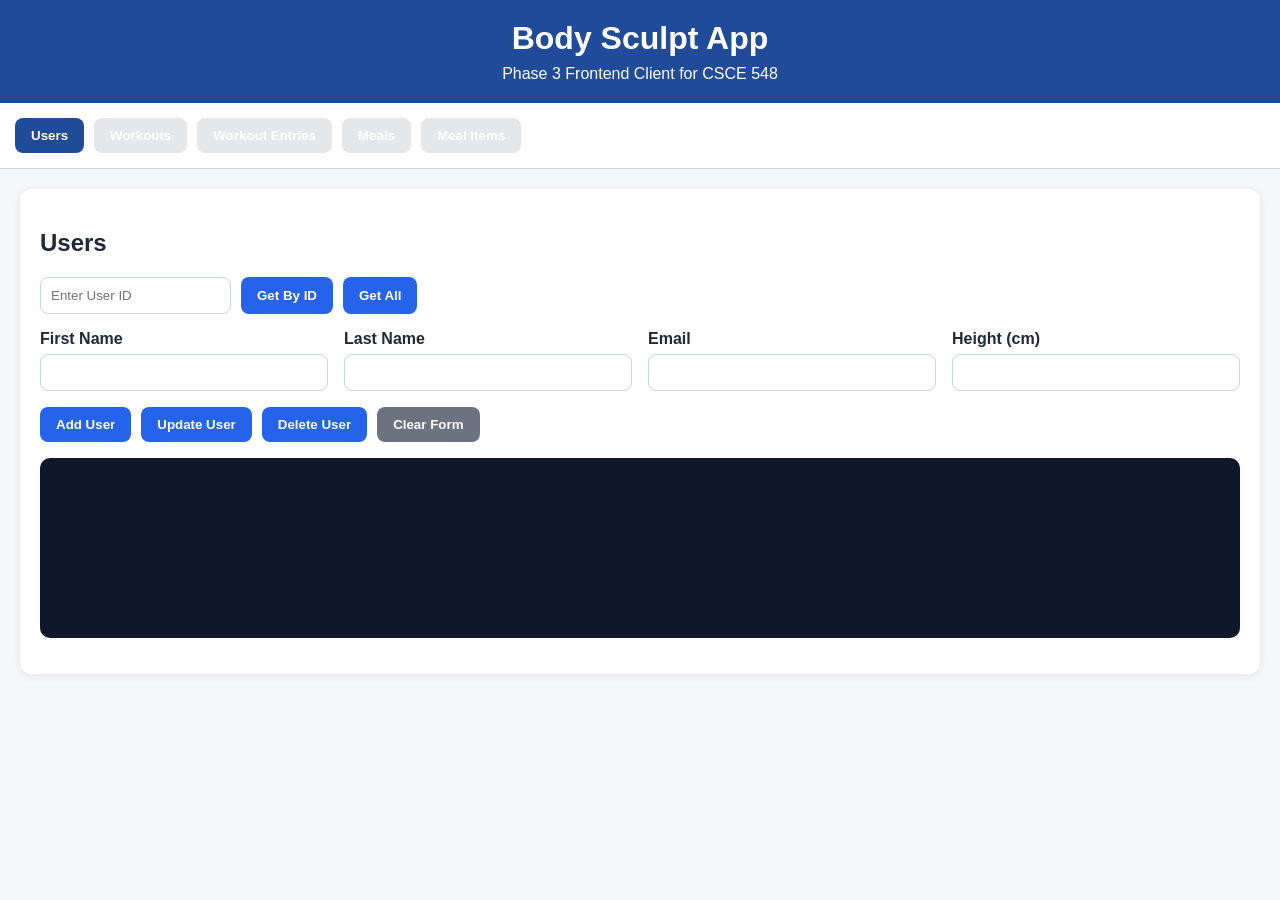
<file: BodySculptApp/BodySculptApp/frontend/index.html>
<!DOCTYPE html>
<html lang="en">
<head>
    <meta charset="UTF-8" />
    <meta name="viewport" content="width=device-width, initial-scale=1.0" />
    <title>Body Sculpt App - Phase 3 Client</title>
    <link rel="stylesheet" href="style.css" />
</head>
<body>
    <header>
        <h1>Body Sculpt App</h1>
        <p>Phase 3 Frontend Client for CSCE 548</p>
    </header>

    <nav class="tab-bar">
        <button class="tab-button active" data-tab="users-tab">Users</button>
        <button class="tab-button" data-tab="workouts-tab">Workouts</button>
        <button class="tab-button" data-tab="workout-entries-tab">Workout Entries</button>
        <button class="tab-button" data-tab="meals-tab">Meals</button>
        <button class="tab-button" data-tab="meal-items-tab">Meal Items</button>
    </nav>

    <main>
        <!-- USERS -->
        <section id="users-tab" class="tab-content active">
            <h2>Users</h2>

            <div class="search-row">
                <input type="number" id="user_id_search" placeholder="Enter User ID" />
                <button onclick="getUserById()">Get By ID</button>
                <button onclick="getAllUsers()">Get All</button>
            </div>

            <div class="form-grid">
                <input type="hidden" id="user_id" />
                <div>
                    <label>First Name</label>
                    <input type="text" id="user_first_name" />
                </div>
                <div>
                    <label>Last Name</label>
                    <input type="text" id="user_last_name" />
                </div>
                <div>
                    <label>Email</label>
                    <input type="email" id="user_email" />
                </div>
                <div>
                    <label>Height (cm)</label>
                    <input type="number" step="0.01" id="user_height_cm" />
                </div>
            </div>

            <div class="button-row">
                <button onclick="addUser()">Add User</button>
                <button onclick="updateUser()">Update User</button>
                <button onclick="deleteUser()">Delete User</button>
                <button class="secondary" onclick="clearUserForm()">Clear Form</button>
            </div>

            <pre id="users_result" class="result-box"></pre>
        </section>

        <!-- WORKOUTS -->
        <section id="workouts-tab" class="tab-content">
            <h2>Workouts</h2>

            <div class="search-row">
                <input type="number" id="workout_id_search" placeholder="Enter Workout ID" />
                <button onclick="getWorkoutById()">Get By ID</button>
                <button onclick="getAllWorkouts()">Get All</button>
            </div>

            <div class="form-grid">
                <input type="hidden" id="workout_id" />
                <div>
                    <label>User ID</label>
                    <input type="number" id="workout_user_id" />
                </div>
                <div>
                    <label>Workout Date</label>
                    <input type="date" id="workout_date" />
                </div>
                <div>
                    <label>Duration (min)</label>
                    <input type="number" id="workout_duration_min" />
                </div>
                <div>
                    <label>Notes</label>
                    <input type="text" id="workout_notes" />
                </div>
            </div>

            <div class="button-row">
                <button onclick="addWorkout()">Add Workout</button>
                <button onclick="updateWorkout()">Update Workout</button>
                <button onclick="deleteWorkout()">Delete Workout</button>
                <button class="secondary" onclick="clearWorkoutForm()">Clear Form</button>
            </div>

            <pre id="workouts_result" class="result-box"></pre>
        </section>

        <!-- WORKOUT ENTRIES -->
        <section id="workout-entries-tab" class="tab-content">
            <h2>Workout Entries</h2>

            <div class="search-row">
                <input type="number" id="workout_entry_id_search" placeholder="Enter Entry ID" />
                <button onclick="getWorkoutEntryById()">Get By ID</button>
                <button onclick="getAllWorkoutEntries()">Get All</button>
            </div>

            <div class="form-grid">
                <input type="hidden" id="workout_entry_id" />
                <div>
                    <label>Workout ID</label>
                    <input type="number" id="workout_entry_workout_id" />
                </div>
                <div>
                    <label>Exercise Name</label>
                    <input type="text" id="workout_entry_exercise_name" />
                </div>
                <div>
                    <label>Sets</label>
                    <input type="number" id="workout_entry_sets" />
                </div>
                <div>
                    <label>Reps</label>
                    <input type="number" id="workout_entry_reps" />
                </div>
                <div>
                    <label>Weight (kg)</label>
                    <input type="number" step="0.01" id="workout_entry_weight_kg" />
                </div>
            </div>

            <div class="button-row">
                <button onclick="addWorkoutEntry()">Add Workout Entry</button>
                <button onclick="updateWorkoutEntry()">Update Workout Entry</button>
                <button onclick="deleteWorkoutEntry()">Delete Workout Entry</button>
                <button class="secondary" onclick="clearWorkoutEntryForm()">Clear Form</button>
            </div>

            <pre id="workout_entries_result" class="result-box"></pre>
        </section>

        <!-- MEALS -->
        <section id="meals-tab" class="tab-content">
            <h2>Meals</h2>

            <div class="search-row">
                <input type="number" id="meal_id_search" placeholder="Enter Meal ID" />
                <button onclick="getMealById()">Get By ID</button>
                <button onclick="getAllMeals()">Get All</button>
            </div>

            <div class="form-grid">
                <input type="hidden" id="meal_id" />
                <div>
                    <label>User ID</label>
                    <input type="number" id="meal_user_id" />
                </div>
                <div>
                    <label>Meal Time</label>
                    <input type="datetime-local" id="meal_time" />
                </div>
                <div>
                    <label>Meal Type</label>
                    <input type="text" id="meal_type" />
                </div>
                <div>
                    <label>Notes</label>
                    <input type="text" id="meal_notes" />
                </div>
            </div>

            <div class="button-row">
                <button onclick="addMeal()">Add Meal</button>
                <button onclick="updateMeal()">Update Meal</button>
                <button onclick="deleteMeal()">Delete Meal</button>
                <button class="secondary" onclick="clearMealForm()">Clear Form</button>
            </div>

            <pre id="meals_result" class="result-box"></pre>
        </section>

        <!-- MEAL ITEMS -->
        <section id="meal-items-tab" class="tab-content">
            <h2>Meal Items</h2>

            <div class="search-row">
                <input type="number" id="meal_item_id_search" placeholder="Enter Meal Item ID" />
                <button onclick="getMealItemById()">Get By ID</button>
                <button onclick="getAllMealItems()">Get All</button>
            </div>

            <div class="form-grid">
                <input type="hidden" id="meal_item_id" />
                <div>
                    <label>Meal ID</label>
                    <input type="number" id="meal_item_meal_id" />
                </div>
                <div>
                    <label>Food Name</label>
                    <input type="text" id="meal_item_food_name" />
                </div>
                <div>
                    <label>Calories</label>
                    <input type="number" id="meal_item_calories" />
                </div>
                <div>
                    <label>Protein (g)</label>
                    <input type="number" step="0.01" id="meal_item_protein_g" />
                </div>
                <div>
                    <label>Carbs (g)</label>
                    <input type="number" step="0.01" id="meal_item_carbs_g" />
                </div>
                <div>
                    <label>Fat (g)</label>
                    <input type="number" step="0.01" id="meal_item_fat_g" />
                </div>
            </div>

            <div class="button-row">
                <button onclick="addMealItem()">Add Meal Item</button>
                <button onclick="updateMealItem()">Update Meal Item</button>
                <button onclick="deleteMealItem()">Delete Meal Item</button>
                <button class="secondary" onclick="clearMealItemForm()">Clear Form</button>
            </div>

            <pre id="meal_items_result" class="result-box"></pre>
        </section>
    </main>

    <script src="app.js"></script>
</body>
</html>
</file>
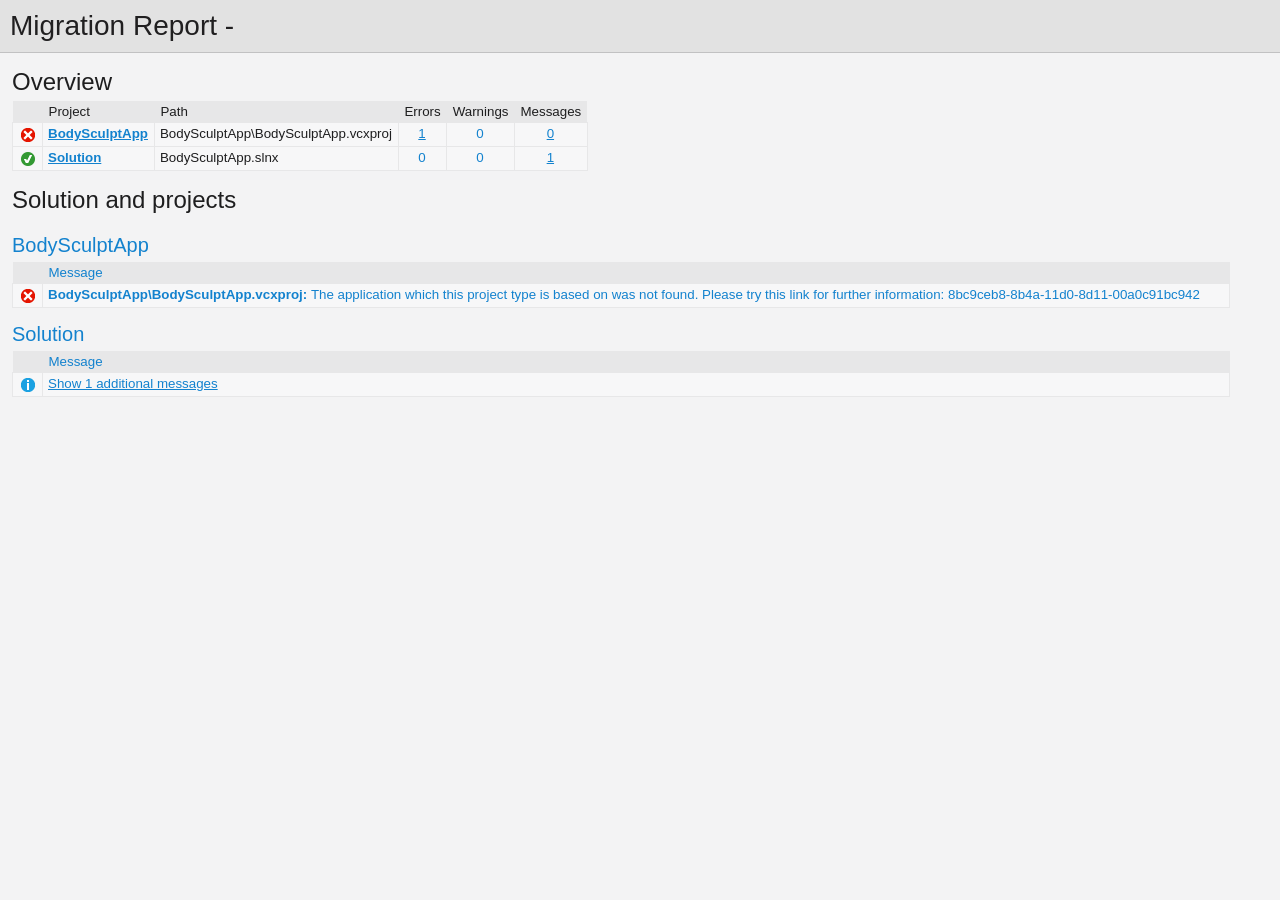
<file: BodySculptApp/UpgradeLog.htm>
﻿<!DOCTYPE html>
<!-- saved from url=(0014)about:internet -->
 <html xmlns:msxsl="urn:schemas-microsoft-com:xslt"><head><meta content="en-us" http-equiv="Content-Language" /><meta content="text/html; charset=utf-16" http-equiv="Content-Type" /><title _locID="ConversionReport0">
          Migration Report
        </title><style> 
                    /* Body style, for the entire document */
                    body
                    {
                        background: #F3F3F4;
                        color: #1E1E1F;
                        font-family: "Segoe UI", Tahoma, Geneva, Verdana, sans-serif;
                        padding: 0;
                        margin: 0;
                    }

                    /* Header1 style, used for the main title */
                    h1
                    {
                        padding: 10px 0px 10px 10px;
                        font-size: 21pt;
                        background-color: #E2E2E2;
                        border-bottom: 1px #C1C1C2 solid; 
                        color: #201F20;
                        margin: 0;
                        font-weight: normal;
                    }

                    /* Header2 style, used for "Overview" and other sections */
                    h2
                    {
                        font-size: 18pt;
                        font-weight: normal;
                        padding: 15px 0 5px 0;
                        margin: 0;
                    }

                    /* Header3 style, used for sub-sections, such as project name */
                    h3
                    {
                        font-weight: normal;
                        font-size: 15pt;
                        margin: 0;
                        padding: 15px 0 5px 0;
                        background-color: transparent;
                    }

                    /* Color all hyperlinks one color */
                    a
                    {
                        color: #1382CE;
                    }

                    /* Table styles */ 
                    table
                    {
                        border-spacing: 0 0;
                        border-collapse: collapse;
                        font-size: 10pt;
                    }

                    table th
                    {
                        background: #E7E7E8;
                        text-align: left;
                        text-decoration: none;
                        font-weight: normal;
                        padding: 3px 6px 3px 6px;
                    }

                    table td
                    {
                        vertical-align: top;
                        padding: 3px 6px 5px 5px;
                        margin: 0px;
                        border: 1px solid #E7E7E8;
                        background: #F7F7F8;
                    }

                    /* Local link is a style for hyperlinks that link to file:/// content, there are lots so color them as 'normal' text until the user mouse overs */
                    .localLink
                    {
                        color: #1E1E1F;
                        background: #EEEEED;
                        text-decoration: none;
                    }

                    .localLink:hover
                    {
                        color: #1382CE;
                        background: #FFFF99;
                        text-decoration: none;
                    }

                    /* Center text, used in the over views cells that contain message level counts */ 
                    .textCentered
                    {
                        text-align: center;
                    }

                    /* The message cells in message tables should take up all avaliable space */
                    .messageCell
                    {
                        width: 100%;
                    }

                    /* Padding around the content after the h1 */ 
                    #content 
                    {
	                    padding: 0px 12px 12px 12px; 
                    }

                    /* The overview table expands to width, with a max width of 97% */ 
                    #overview table
                    {
                        width: auto;
                        max-width: 75%; 
                    }

                    /* The messages tables are always 97% width */
                    #messages table
                    {
                        width: 97%;
                    }

                    /* All Icons */
                    .IconSuccessEncoded, .IconInfoEncoded, .IconWarningEncoded, .IconErrorEncoded
                    {
                        min-width:18px;
                        min-height:18px; 
                        background-repeat:no-repeat;
                        background-position:center;
                    }

                    /* Success icon encoded */
                    .IconSuccessEncoded
                    {
                        /* Note: Do not delete the comment below. It is used to verify the correctness of the encoded image resource below before the product is released */
                        /* [---XsltValidateInternal-Base64EncodedImage:IconSuccess#Begin#background-image: url(data:image/png;base64,#Separator#);#End#] */
                        background-image: url([data-uri]);
                    }

                    /* Information icon encoded */
                    .IconInfoEncoded
                    {
                        /* Note: Do not delete the comment below. It is used to verify the correctness of the encoded image resource below before the product is released */
                        /* [---XsltValidateInternal-Base64EncodedImage:IconInformation#Begin#background-image: url(data:image/png;base64,#Separator#);#End#] */
                        background-image: url([data-uri]);
                    }

                    /* Warning icon encoded */
                    .IconWarningEncoded
                    {
                        /* Note: Do not delete the comment below. It is used to verify the correctness of the encoded image resource below before the product is released */
                        /* [---XsltValidateInternal-Base64EncodedImage:IconWarning#Begin#background-image: url(data:image/png;base64,#Separator#);#End#] */
                        background-image: url([data-uri]);
                    }

                    /* Error icon encoded */
                    .IconErrorEncoded
                    {
                        /* Note: Do not delete the comment below. It is used to verify the correctness of the encoded image resource below before the product is released */
                        /* [---XsltValidateInternal-Base64EncodedImage:IconError#Begin#background-image: url(data:image/png;base64,#Separator#);#End#] */
                        background-image: url([data-uri]);
                    }
                 </style><script type="text/javascript" language="javascript"> 
          
            // Startup 
            // Hook up the the loaded event for the document/window, to linkify the document content
            var startupFunction = function() { linkifyElement("messages"); };
            
            if(window.attachEvent)
            {
              window.attachEvent('onload', startupFunction);
            }
            else if (window.addEventListener) 
            {
              window.addEventListener('load', startupFunction, false);
            }
            else 
            {
              document.addEventListener('load', startupFunction, false);
            } 
            
            // Toggles the visibility of table rows with the specified name 
            function toggleTableRowsByName(name)
            {
               var allRows = document.getElementsByTagName('tr');
               for (i=0; i < allRows.length; i++)
               {
                  var currentName = allRows[i].getAttribute('name');
                  if(!!currentName && currentName.indexOf(name) == 0)
                  {
                      var isVisible = allRows[i].style.display == ''; 
                      isVisible ? allRows[i].style.display = 'none' : allRows[i].style.display = '';
                  }
               }
            }
            
            function scrollToFirstVisibleRow(name) 
            {
               var allRows = document.getElementsByTagName('tr');
               for (i=0; i < allRows.length; i++)
               {
                  var currentName = allRows[i].getAttribute('name');
                  var isVisible = allRows[i].style.display == ''; 
                  if(!!currentName && currentName.indexOf(name) == 0 && isVisible)
                  {
                     allRows[i].scrollIntoView(true); 
                     return true; 
                  }
               }
               
               return false;
            }
            
            // Linkifies the specified text content, replaces candidate links with html links 
            function linkify(text)
            {
                 if(!text || 0 === text.length)
                 {
                     return text; 
                 }

                 // Find http, https and ftp links and replace them with hyper links 
                 var urlLink = /(http|https|ftp)\:\/\/[a-zA-Z0-9\-\.]+(:[a-zA-Z0-9]*)?\/?([a-zA-Z0-9\-\._\?\,\/\\\+&%\$#\=~;\{\}])*/gi;
                 
                 return text.replace(urlLink, '<a href="$&">$&</a>') ;
            }
            
            // Linkifies the specified element by ID
            function linkifyElement(id)
            {
                var element = document.getElementById(id);
                if(!!element)
                {
                  element.innerHTML = linkify(element.innerHTML); 
                }
            }
            
            function ToggleMessageVisibility(projectName)
            {
              if(!projectName || 0 === projectName.length)
              {
                return; 
              }
              
              toggleTableRowsByName("MessageRowClass" + projectName);
              toggleTableRowsByName('MessageRowHeaderShow' + projectName);
              toggleTableRowsByName('MessageRowHeaderHide' + projectName); 
            }
            
            function ScrollToFirstVisibleMessage(projectName)
            {
              if(!projectName || 0 === projectName.length)
              {
                return; 
              }
              
              // First try the 'Show messages' row
              if(!scrollToFirstVisibleRow('MessageRowHeaderShow' + projectName))
              {
                // Failed to find a visible row for 'Show messages', try an actual message row 
                scrollToFirstVisibleRow('MessageRowClass' + projectName); 
              }
            }
           </script></head><body><h1 _locID="ConversionReport">
          Migration Report - </h1><div id="content"><h2 _locID="OverviewTitle">Overview</h2><div id="overview"><table><tr><th></th><th _locID="ProjectTableHeader">Project</th><th _locID="PathTableHeader">Path</th><th _locID="ErrorsTableHeader">Errors</th><th _locID="WarningsTableHeader">Warnings</th><th _locID="MessagesTableHeader">Messages</th></tr><tr><td class="IconErrorEncoded" /><td><strong><a href="#BodySculptApp">BodySculptApp</a></strong></td><td>BodySculptApp\BodySculptApp.vcxproj</td><td class="textCentered"><a href="#BodySculptAppError">1</a></td><td class="textCentered"><a>0</a></td><td class="textCentered"><a href="#">0</a></td></tr><tr><td class="IconSuccessEncoded" /><td><strong><a href="#Solution"><span _locID="OverviewSolutionSpan">Solution</span></a></strong></td><td>BodySculptApp.slnx</td><td class="textCentered"><a>0</a></td><td class="textCentered"><a>0</a></td><td class="textCentered"><a href="#" onclick="ScrollToFirstVisibleMessage('Solution'); return false;">1</a></td></tr></table></div><h2 _locID="SolutionAndProjectsTitle">Solution and projects</h2><div id="messages"><a name="BodySculptApp" /><h3>BodySculptApp</h3><table><tr id="BodySculptAppHeaderRow"><th></th><th class="messageCell" _locID="MessageTableHeader">Message</th></tr><tr name="ErrorRowClassBodySculptApp"><td class="IconErrorEncoded"><a name="BodySculptAppError" /></td><td class="messageCell"><strong>BodySculptApp\BodySculptApp.vcxproj:
        </strong><span>The application which this project type is based on was not found. Please try this link for further information: 8bc9ceb8-8b4a-11d0-8d11-00a0c91bc942</span></td></tr></table><a name="Solution" /><h3 _locID="ProjectDisplayNameHeader">Solution</h3><table><tr id="SolutionHeaderRow"><th></th><th class="messageCell" _locID="MessageTableHeader">Message</th></tr><tr name="MessageRowHeaderShowSolution"><td class="IconInfoEncoded" /><td class="messageCell"><a _locID="ShowAdditionalMessages" href="#" name="SolutionMessage" onclick="ToggleMessageVisibility('Solution'); return false;">
          Show 1 additional messages
        </a></td></tr><tr name="MessageRowClassSolution" style="display: none"><td class="IconInfoEncoded"><a name="SolutionMessage" /></td><td class="messageCell"><strong>BodySculptApp.slnx:
        </strong><span>The solution file does not require migration.</span></td></tr><tr style="display: none" name="MessageRowHeaderHideSolution"><td class="IconInfoEncoded" /><td class="messageCell"><a _locID="HideAdditionalMessages" href="#" name="SolutionMessage" onclick="ToggleMessageVisibility('Solution'); return false;">
          Hide 1 additional messages
        </a></td></tr></table></div></div></body></html>
</file>
<file: BodySculptApp/BodySculptApp/frontend/style.css>
* {
    box-sizing: border-box;
    font-family: Arial, sans-serif;
}

body {
    margin: 0;
    background: #f5f7fb;
    color: #1f2937;
}

header {
    background: #1f4b99;
    color: white;
    padding: 20px;
    text-align: center;
}

    header h1 {
        margin: 0 0 8px 0;
    }

    header p {
        margin: 0;
    }

.tab-bar {
    display: flex;
    flex-wrap: wrap;
    gap: 10px;
    padding: 15px;
    background: white;
    border-bottom: 1px solid #d1d5db;
}

.tab-button {
    padding: 10px 16px;
    border: none;
    cursor: pointer;
    background: #e5e7eb;
    border-radius: 8px;
    font-weight: bold;
}

    .tab-button.active {
        background: #1f4b99;
        color: white;
    }

main {
    padding: 20px;
}

.tab-content {
    display: none;
    background: white;
    padding: 20px;
    border-radius: 12px;
    box-shadow: 0 2px 10px rgba(0,0,0,0.08);
}

    .tab-content.active {
        display: block;
    }

.search-row,
.button-row {
    display: flex;
    gap: 10px;
    flex-wrap: wrap;
    margin-bottom: 16px;
}

.form-grid {
    display: grid;
    grid-template-columns: repeat(auto-fit, minmax(220px, 1fr));
    gap: 16px;
    margin-bottom: 16px;
}

    .form-grid div {
        display: flex;
        flex-direction: column;
    }

label {
    margin-bottom: 6px;
    font-weight: bold;
}

input {
    padding: 10px;
    border: 1px solid #cbd5e1;
    border-radius: 8px;
}

button {
    padding: 10px 16px;
    border: none;
    border-radius: 8px;
    background: #2563eb;
    color: white;
    cursor: pointer;
    font-weight: bold;
}

    button:hover {
        opacity: 0.92;
    }

    button.secondary {
        background: #6b7280;
    }

.result-box {
    background: #0f172a;
    color: #e2e8f0;
    padding: 16px;
    border-radius: 10px;
    min-height: 180px;
    overflow-x: auto;
    white-space: pre-wrap;
}
</file>
